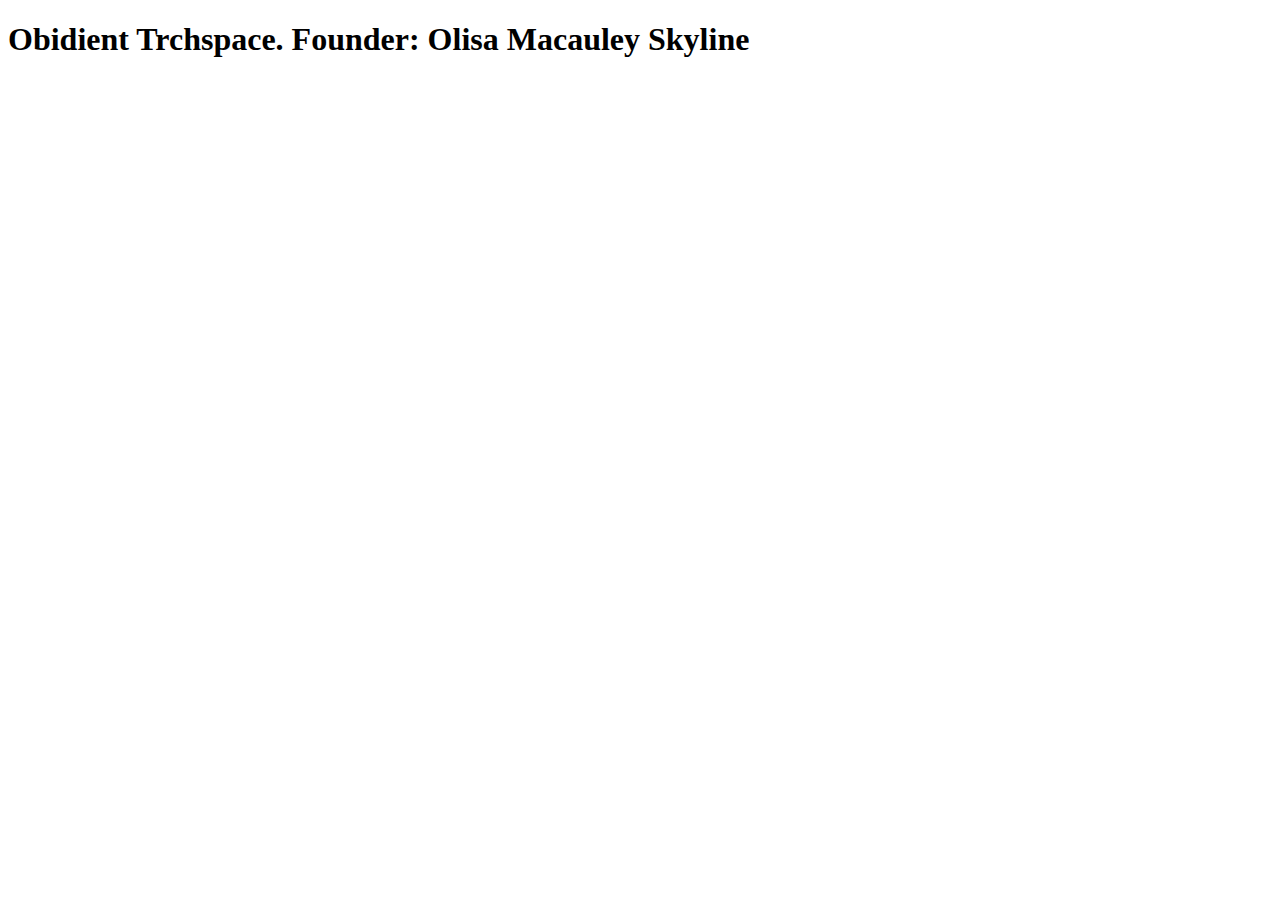
<file: index.html>
<!DOCTYPE html>
<html lang="en">
<head>
    <meta charset="UTF-8">
    <meta name="viewport" content="width=device-width, initial-scale=1.0">
    <title>Passcode: 89562 & Cohort 16</title>
</head>
<body>
    <h1>Obidient Trchspace. Founder: Olisa Macauley Skyline</h1>
    
</body>
</html>
</file>
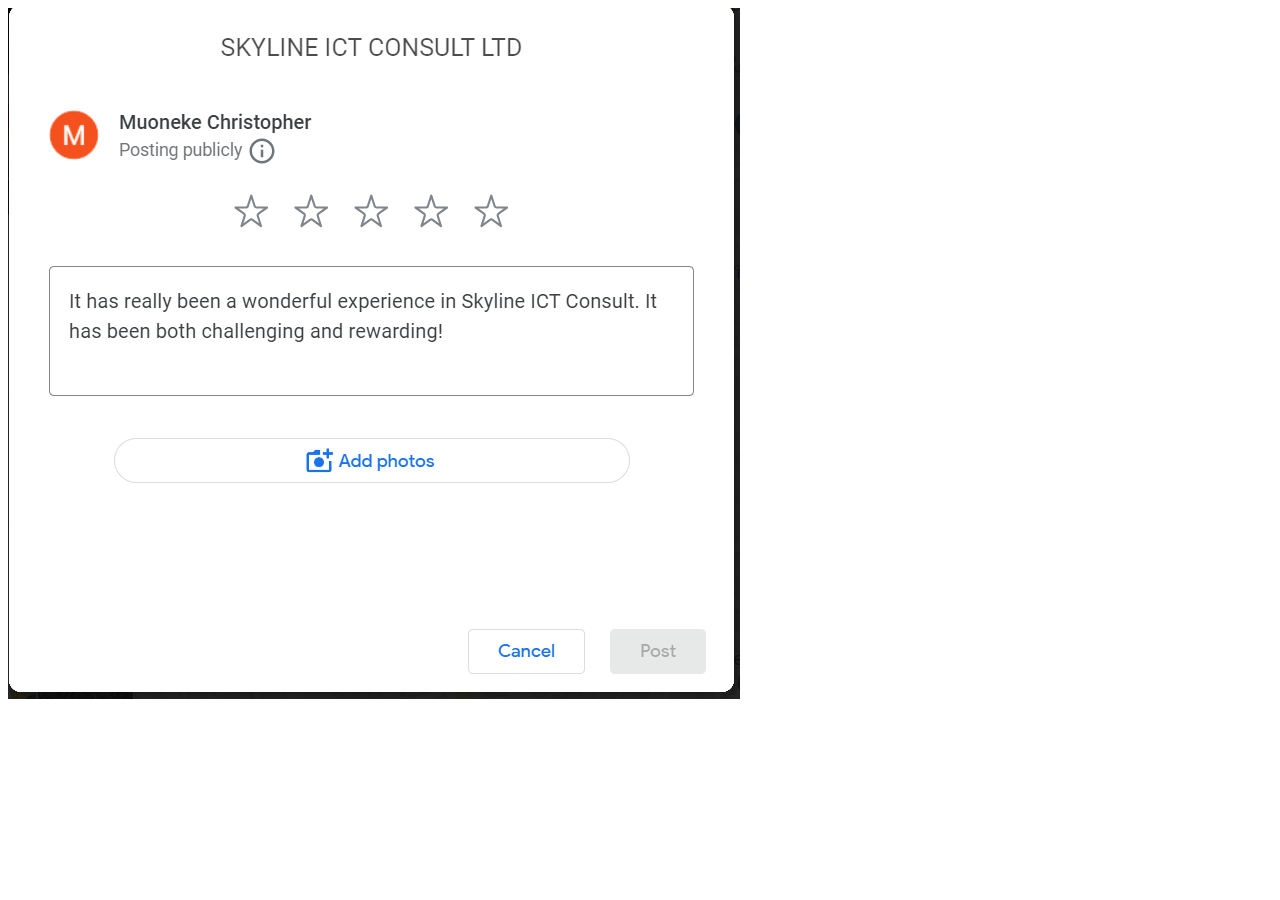
<file: review.html>
<!DOCTYPE html>
<html lang="en">
<head>
    <meta charset="UTF-8">
    <meta name="viewport" content="width=device-width, initial-scale=1.0">
    <title>Review</title>
</head>
<body>
    <img src="/image/review.gpeg.png" alt="review image">
    
</body>
</html>
</file>
